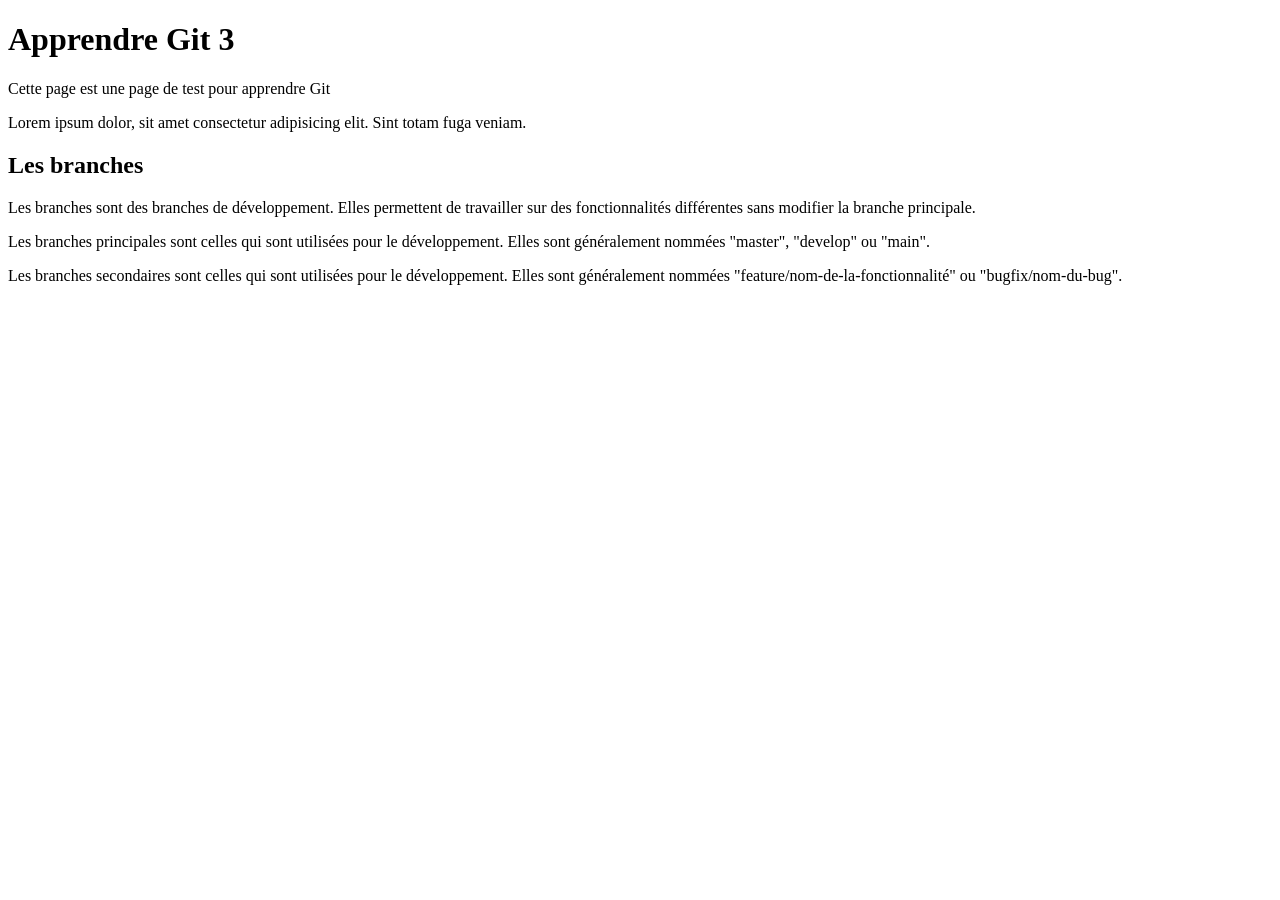
<file: index.html>
<!DOCTYPE html>
<html lang="en">
<head>
    <meta charset="UTF-8">
    <meta name="viewport" content="width=device-width, initial-scale=1.0">
    <title>Apprendre Git 3</title>
</head>
<body>
    <h1>Apprendre Git 3</h1>
    <p>Cette page est une page de test pour apprendre Git</p>
    <p>Lorem ipsum dolor, sit amet consectetur adipisicing elit. Sint totam fuga veniam.    </p>
<H2>Les branches</H2>
<p>Les branches sont des branches de développement. Elles permettent de travailler sur des fonctionnalités différentes sans modifier la branche principale.</p>

<p>Les branches principales sont celles qui sont utilisées pour le développement. Elles sont généralement nommées "master", "develop" ou "main".</p>

<p>Les branches secondaires sont celles qui sont utilisées pour le développement. Elles sont généralement nommées "feature/nom-de-la-fonctionnalité" ou "bugfix/nom-du-bug".</p>


</body>
</html>
</file>
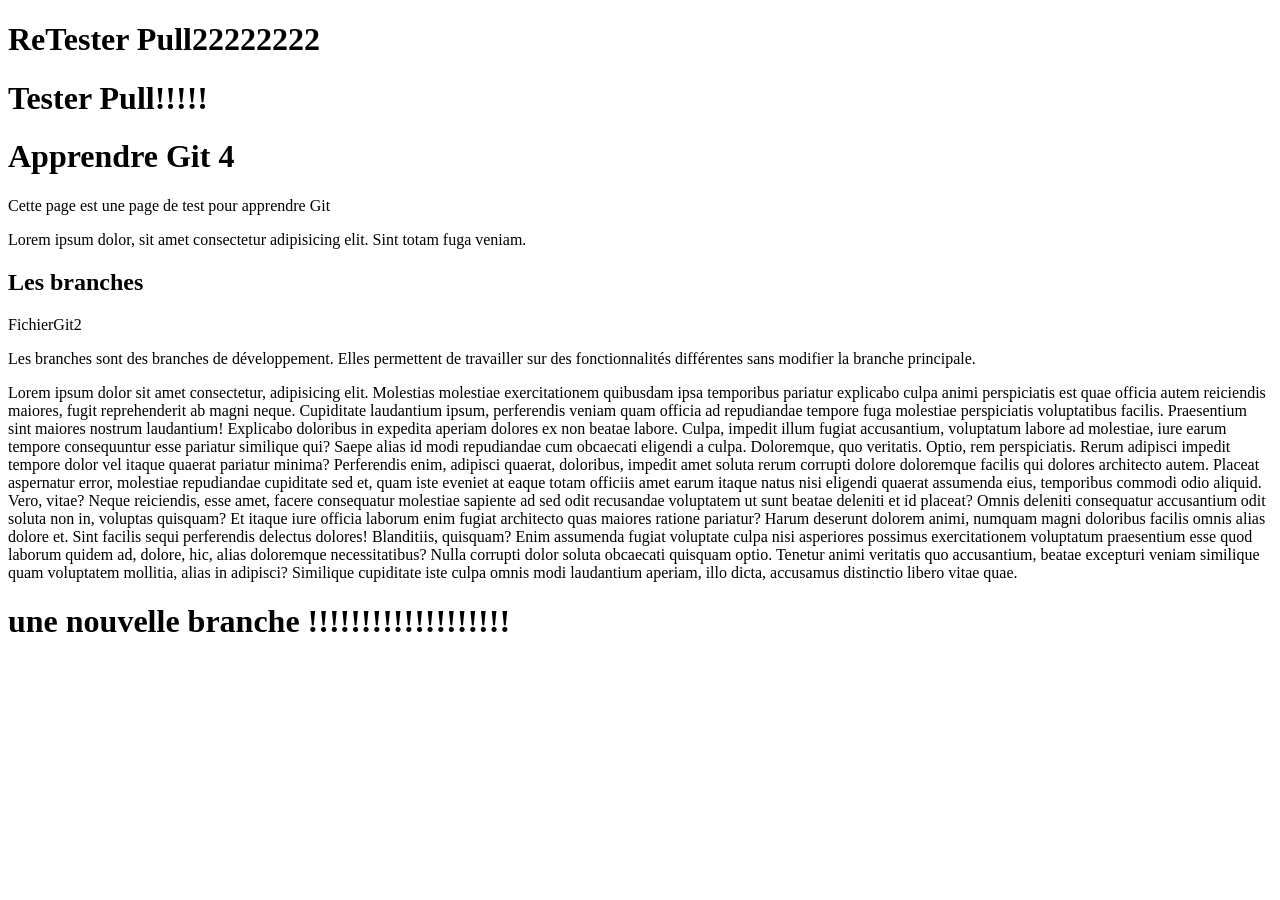
<file: test.html>
<!DOCTYPE html>
<html lang="en">
<head>
    <meta charset="UTF-8">
    <meta name="viewport" content="width=device-width, initial-scale=1.0">
    <title>Apprendre Git 4</title>
</head>
<body>
      <h1> ReTester Pull22222222</h1>
    <h1> Tester Pull!!!!!</h1>
    <h1>Apprendre Git 4</h1>
    <p>Cette page est une page de test pour apprendre Git</p>
    <p>Lorem ipsum dolor, sit amet consectetur adipisicing elit. Sint totam fuga veniam.    </p>
<H2>Les branches</H2> 
FichierGit2
<p>Les branches sont des branches de développement. Elles permettent de travailler sur des fonctionnalités différentes sans modifier la branche principale.</p>

<p>Lorem ipsum dolor sit amet consectetur, adipisicing elit. Molestias molestiae exercitationem quibusdam ipsa temporibus pariatur explicabo culpa animi perspiciatis est quae officia autem reiciendis maiores, fugit reprehenderit ab magni neque.
Cupiditate laudantium ipsum, perferendis veniam quam officia ad repudiandae tempore fuga molestiae perspiciatis voluptatibus facilis. Praesentium sint maiores nostrum laudantium! Explicabo doloribus in expedita aperiam dolores ex non beatae labore.
Culpa, impedit illum fugiat accusantium, voluptatum labore ad molestiae, iure earum tempore consequuntur esse pariatur similique qui? Saepe alias id modi repudiandae cum obcaecati eligendi a culpa. Doloremque, quo veritatis.
Optio, rem perspiciatis. Rerum adipisci impedit tempore dolor vel itaque quaerat pariatur minima? Perferendis enim, adipisci quaerat, doloribus, impedit amet soluta rerum corrupti dolore doloremque facilis qui dolores architecto autem.
Placeat aspernatur error, molestiae repudiandae cupiditate sed et, quam iste eveniet at eaque totam officiis amet earum itaque natus nisi eligendi quaerat assumenda eius, temporibus commodi odio aliquid. Vero, vitae?
Neque reiciendis, esse amet, facere consequatur molestiae sapiente ad sed odit recusandae voluptatem ut sunt beatae deleniti et id placeat? Omnis deleniti consequatur accusantium odit soluta non in, voluptas quisquam?
Et itaque iure officia laborum enim fugiat architecto quas maiores ratione pariatur? Harum deserunt dolorem animi, numquam magni doloribus facilis omnis alias dolore et. Sint facilis sequi perferendis delectus dolores!
Blanditiis, quisquam? Enim assumenda fugiat voluptate culpa nisi asperiores possimus exercitationem voluptatum praesentium esse quod laborum quidem ad, dolore, hic, alias doloremque necessitatibus? Nulla corrupti dolor soluta obcaecati quisquam optio.
Tenetur animi veritatis quo accusantium, beatae excepturi veniam similique quam voluptatem mollitia, alias in adipisci? Similique cupiditate iste culpa omnis modi laudantium aperiam, illo dicta, accusamus distinctio libero vitae quae.</p>

<h1>une nouvelle branche !!!!!!!!!!!!!!!!!!!</h1>


</body>
</html>
</file>
